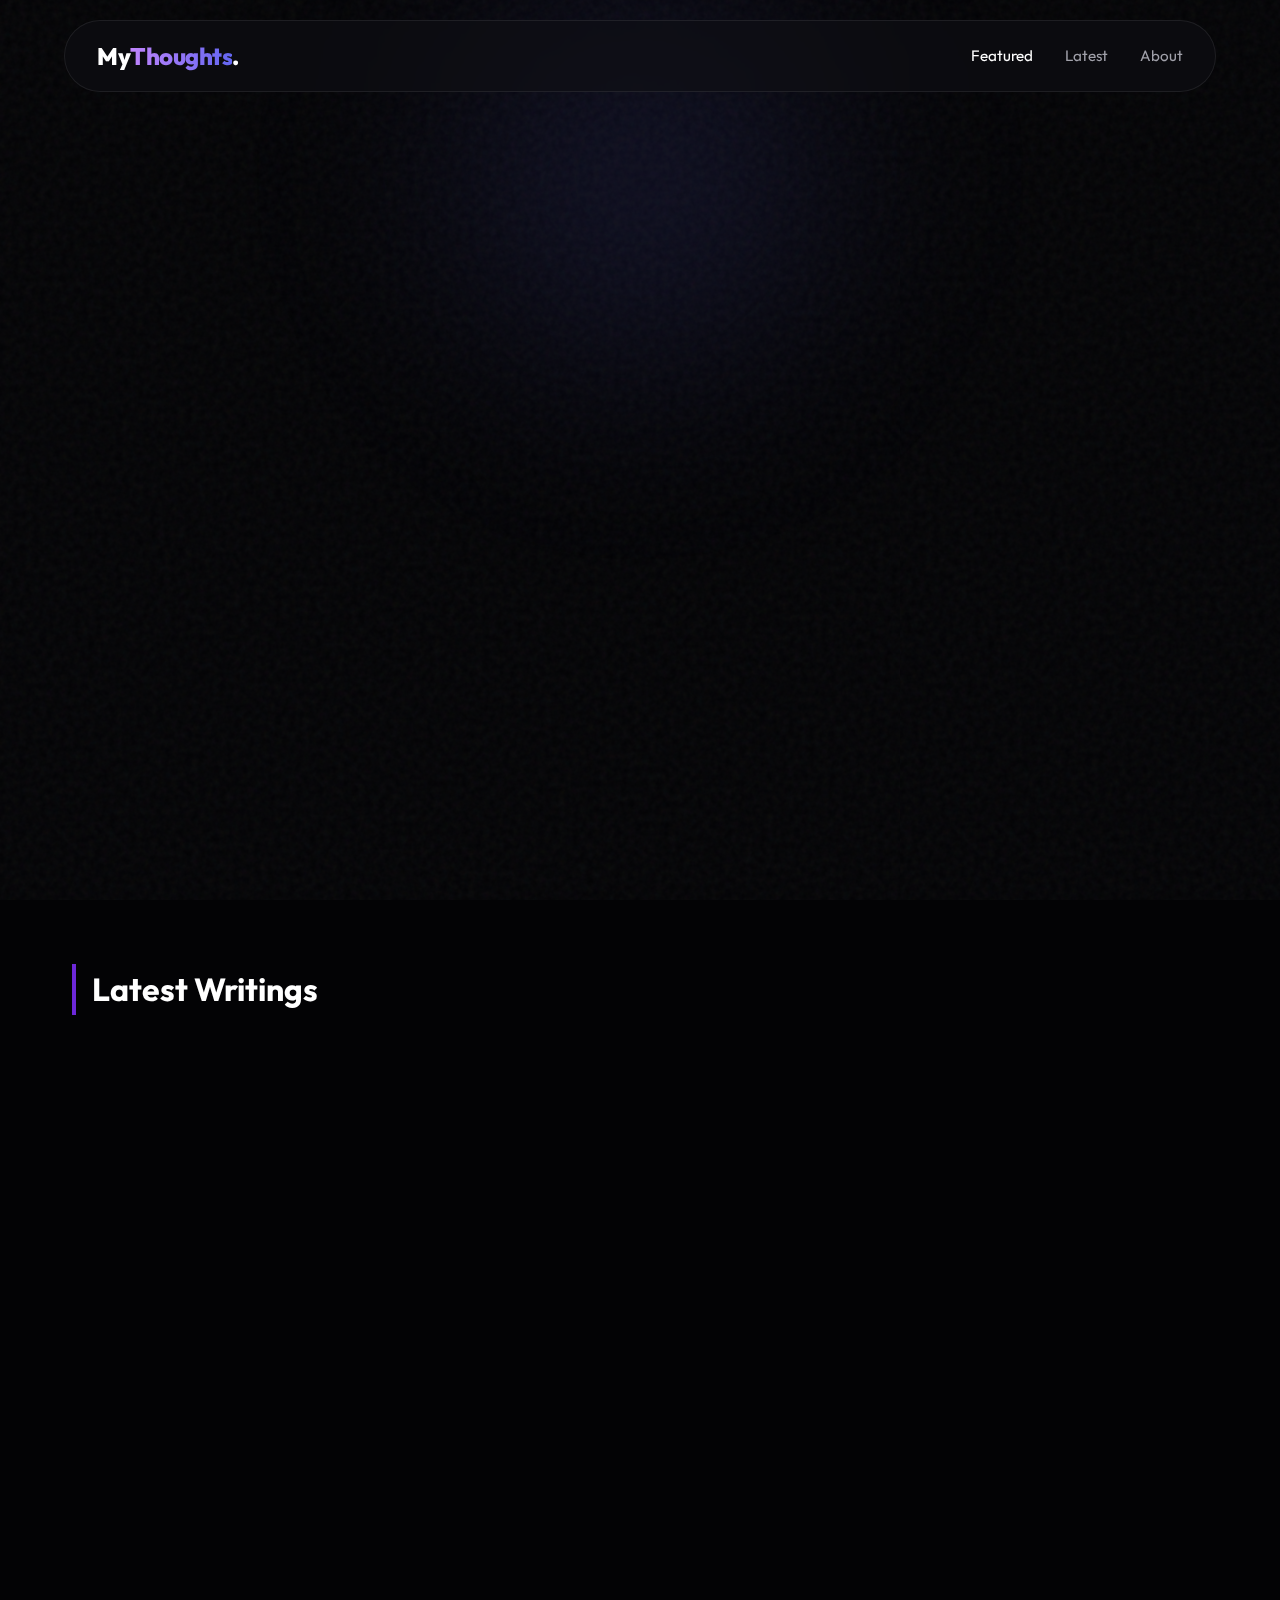
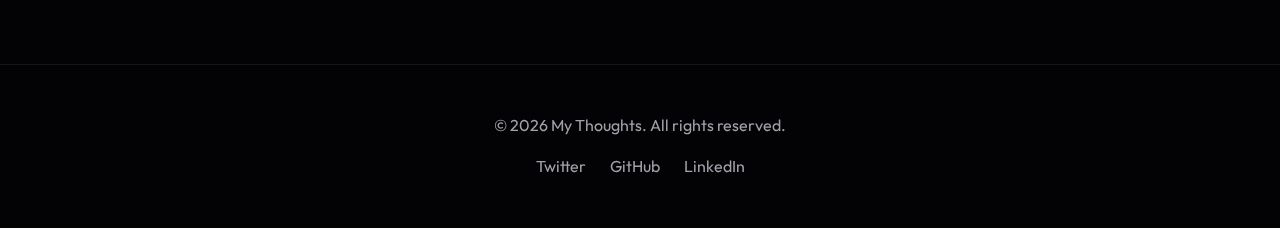
<file: index.html>
<!DOCTYPE html>
<html lang="en">

<head>
    <meta charset="UTF-8">
    <meta name="viewport" content="width=device-width, initial-scale=1.0">
    <title>My Thoughts | Insights & Ideas</title>
    <meta name="description" content="A space for deep thoughts, creative ideas, and technical explorations.">
    <link rel="preconnect" href="https://fonts.googleapis.com">
    <link rel="preconnect" href="https://fonts.gstatic.com" crossorigin>
    <link
        href="https://fonts.googleapis.com/css2?family=Outfit:wght@300;400;600;800&family=Playfair+Display:ital,wght@0,400;0,700;1,400&display=swap"
        rel="stylesheet">
    <link rel="stylesheet" href="style.css">
</head>

<body>
    <div class="noise-overlay"></div>

    <header class="glass-header">
        <nav>
            <div class="logo">My<span class="highlight">Thoughts</span>.</div>
            <ul class="nav-links">
                <li><a href="#featured" class="active">Featured</a></li>
                <li><a href="#latest">Latest</a></li>
                <li><a href="#about">About</a></li>
            </ul>
        </nav>
    </header>

    <main>
        <section class="hero">
            <div class="hero-content fade-in-up">
                <h1>Exploring the <span class="gradient-text">Unseen</span></h1>
                <p class="subtitle">A curated collection of ideas, tutorials, and musings on technology and design.</p>
                <a href="#latest" class="cta-button">Start Reading</a>
            </div>

            <div class="hero-visual fade-in-up delay-1">
                <div class="floating-card card-1">
                    <span class="tag">Design</span>
                    <h3>The Art of Minimalism</h3>
                </div>
                <div class="floating-card card-2">
                    <span class="tag">Tech</span>
                    <h3>Future of AI Agents</h3>
                </div>
            </div>
        </section>

        <section id="latest" class="latest-posts">
            <h2 class="section-title">Latest Writings</h2>
            <div class="grid-container">
                <!-- Article 1: Invent & Simplify -->
                <article class="blog-card fade-in-on-scroll" onclick="window.location.href='invent-and-simplify.html'">
                    <div class="card-image gradient-bg-1"></div>
                    <div class="card-content">
                        <span class="date">Jan 05, 2026</span>
                        <h3>Invent & Simplify</h3>
                        <p>A case study on killing bad processes and redefining the analytics feedback loop.</p>
                        <a href="invent-and-simplify.html" class="read-more">Read Article <span
                                class="arrow">→</span></a>
                    </div>
                </article>

                <!-- Article 2 -->
                <article class="blog-card fade-in-on-scroll">
                    <div class="card-image gradient-bg-2"></div>
                    <div class="card-content">
                        <span class="date">Nov 12, 2025</span>
                        <h3>Understanding Neural Networks</h3>
                        <p>A gentle introduction to the complex world of deep learning and AI.</p>
                        <a href="#" class="read-more">Read Article <span class="arrow">→</span></a>
                    </div>
                </article>

                <!-- Article 3 -->
                <article class="blog-card fade-in-on-scroll">
                    <div class="card-image gradient-bg-3"></div>
                    <div class="card-content">
                        <span class="date">Dec 05, 2025</span>
                        <h3>The Power of Habits</h3>
                        <p>Small changes that lead to massive results over time.</p>
                        <a href="#" class="read-more">Read Article <span class="arrow">→</span></a>
                    </div>
                </article>
            </div>
        </section>
    </main>

    <footer>
        <p>&copy; 2026 My Thoughts. All rights reserved.</p>
        <div class="socials">
            <a href="#">Twitter</a>
            <a href="#">GitHub</a>
            <a href="#">LinkedIn</a>
        </div>
    </footer>

    <script src="script.js"></script>
</body>

</html>
</file>
<file: style.css>
:root {
    --bg-color: #030305;
    --text-primary: #ffffff;
    --text-secondary: #a1a1aa;
    --accent: #6d28d9;
    --glass-bg: rgba(255, 255, 255, 0.03);
    --glass-border: rgba(255, 255, 255, 0.08);
    --font-heading: 'Outfit', sans-serif;
    --font-body: 'Inter', sans-serif; /* Fallback/standard */
    
    --gradient-1: linear-gradient(135deg, #FF6B6B, #556270);
    --gradient-2: linear-gradient(135deg, #4ECDC4, #556270);
    --gradient-3: linear-gradient(135deg, #A8E6CF, #DCEDC1);
}

* {
    margin: 0;
    padding: 0;
    box-sizing: border-box;
    scroll-behavior: smooth;
}

body {
    background-color: var(--bg-color);
    color: var(--text-primary);
    font-family: var(--font-heading); /* Using Outfit for a clean look */
    line-height: 1.6;
    overflow-x: hidden;
    position: relative;
}

/* Background Noise Texture */
.noise-overlay {
    position: fixed;
    top: 0;
    left: 0;
    width: 100%;
    height: 100%;
    background-image: url("data:image/svg+xml,%3Csvg viewBox='0 0 200 200' xmlns='http://www.w3.org/2000/svg'%3E%3Cfilter id='noiseFilter'%3E%3CfeTurbulence type='fractalNoise' baseFrequency='0.65' numOctaves='3' stitchTiles='stitch'/%3E%3C/filter%3E%3Crect width='100%25' height='100%25' filter='url(%23noiseFilter)' opacity='0.05'/%3E%3C/svg%3E");
    pointer-events: none;
    z-index: -1;
}

/* Header */
.glass-header {
    position: fixed;
    top: 20px;
    left: 50%;
    transform: translateX(-50%);
    width: 90%;
    max-width: 1200px;
    padding: 1rem 2rem;
    background: rgba(15, 15, 20, 0.6);
    backdrop-filter: blur(12px);
    -webkit-backdrop-filter: blur(12px);
    border: 1px solid var(--glass-border);
    border-radius: 100px;
    z-index: 100;
    display: flex;
    justify-content: center;
}

nav {
    display: flex;
    justify-content: space-between;
    align-items: center;
    width: 100%;
}

.logo {
    font-weight: 800;
    font-size: 1.5rem;
    letter-spacing: -0.02em;
}

.highlight {
    background: linear-gradient(90deg, #c084fc, #6366f1);
    -webkit-background-clip: text;
    -webkit-text-fill-color: transparent;
}

.nav-links {
    list-style: none;
    display: flex;
    gap: 2rem;
}

.nav-links a {
    text-decoration: none;
    color: var(--text-secondary);
    font-size: 0.95rem;
    transition: color 0.3s ease;
}

.nav-links a:hover, .nav-links a.active {
    color: var(--text-primary);
}

/* Hero Section */
.hero {
    min-height: 100vh;
    display: flex;
    flex-direction: column;
    justify-content: center;
    align-items: center;
    text-align: center;
    padding: 8rem 2rem 4rem;
    position: relative;
}

.hero::before {
    content: '';
    position: absolute;
    top: 20%;
    left: 50%;
    transform: translate(-50%, -50%);
    width: 600px;
    height: 600px;
    background: radial-gradient(circle, rgba(99, 102, 241, 0.15) 0%, rgba(0,0,0,0) 70%);
    z-index: -1;
    filter: blur(80px);
}

h1 {
    font-family: 'Playfair Display', serif;
    font-size: 4.5rem;
    line-height: 1.1;
    margin-bottom: 1.5rem;
    letter-spacing: -0.03em;
}

.gradient-text {
    background: linear-gradient(90deg, #FDA4AF, #A78BFA);
    -webkit-background-clip: text;
    -webkit-text-fill-color: transparent;
}

.subtitle {
    font-size: 1.25rem;
    color: var(--text-secondary);
    max-width: 600px;
    margin: 0 auto 3rem;
}

.cta-button {
    display: inline-block;
    padding: 1rem 2.5rem;
    background: var(--text-primary);
    color: var(--bg-color);
    text-decoration: none;
    font-weight: 600;
    border-radius: 50px;
    transition: transform 0.2s ease, box-shadow 0.2s ease;
}

.cta-button:hover {
    transform: translateY(-2px);
    box-shadow: 0 10px 20px rgba(255, 255, 255, 0.15);
}

/* Animations */
.fade-in-up {
    opacity: 0;
    transform: translateY(30px);
    animation: fadeInUp 0.8s cubic-bezier(0.16, 1, 0.3, 1) forwards;
}

.delay-1 {
    animation-delay: 0.2s;
}

@keyframes fadeInUp {
    to {
        opacity: 1;
        transform: translateY(0);
    }
}

/* Latest Posts */
.latest-posts {
    max-width: 1200px;
    margin: 0 auto;
    padding: 4rem 2rem;
}

.section-title {
    font-size: 2rem;
    margin-bottom: 3rem;
    border-left: 4px solid var(--accent);
    padding-left: 1rem;
}

.grid-container {
    display: grid;
    grid-template-columns: repeat(auto-fit, minmax(320px, 1fr));
    gap: 2rem;
}

.blog-card {
    background: var(--glass-bg);
    border: 1px solid var(--glass-border);
    border-radius: 24px;
    overflow: hidden;
    transition: transform 0.3s ease, border-color 0.3s ease;
    cursor: pointer;
}

.blog-card:hover {
    transform: translateY(-5px);
    border-color: rgba(255, 255, 255, 0.2);
}

.card-image {
    height: 200px;
    width: 100%;
}

.gradient-bg-1 { background: var(--gradient-1); }
.gradient-bg-2 { background: var(--gradient-2); }
.gradient-bg-3 { background: var(--gradient-3); }

.card-content {
    padding: 2rem;
}

.date {
    font-size: 0.85rem;
    color: var(--text-secondary);
    display: block;
    margin-bottom: 0.5rem;
}

.card-content h3 {
    font-size: 1.5rem;
    margin-bottom: 1rem;
    line-height: 1.3;
}

.card-content p {
    color: var(--text-secondary);
    margin-bottom: 1.5rem;
    font-size: 0.95rem;
}

.read-more {
    text-decoration: none;
    color: var(--text-primary);
    font-weight: 600;
    display: flex;
    align-items: center;
    gap: 0.5rem;
    transition: gap 0.2s ease;
}

.read-more:hover {
    gap: 0.8rem;
}

/* Footer */
footer {
    border-top: 1px solid var(--glass-border);
    padding: 3rem 2rem;
    text-align: center;
    margin-top: 4rem;
    color: var(--text-secondary);
}

.socials {
    margin-top: 1rem;
    display: flex;
    justify-content: center;
    gap: 1.5rem;
}

.socials a {
    color: var(--text-secondary);
    text-decoration: none;
    transition: color 0.2s;
}

.socials a:hover {
    color: var(--text-primary);
}

/* Responsive */
@media (max-width: 768px) {
    h1 { font-size: 3rem; }
    .glass-header { width: 95%; padding: 1rem; }
}
</file>
